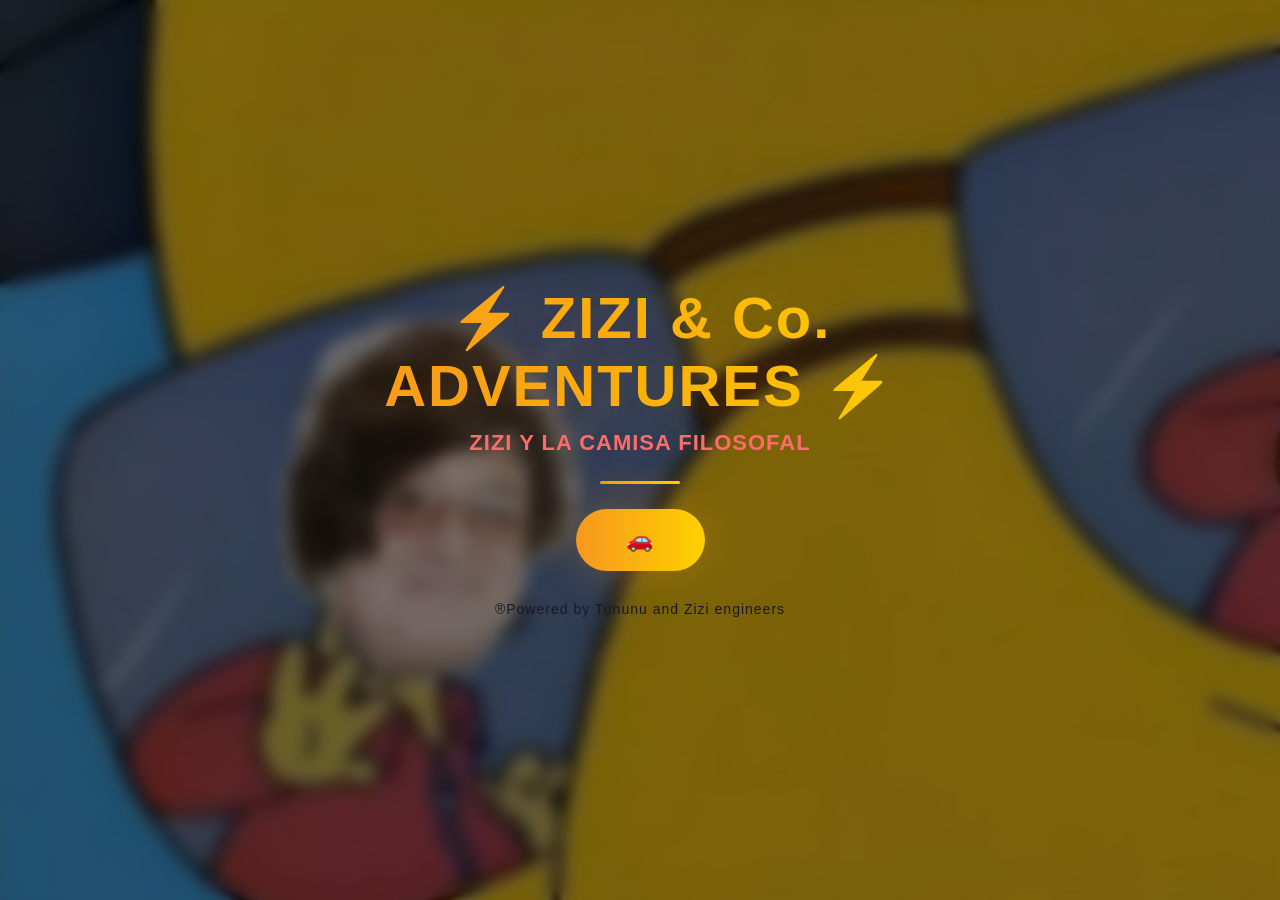
<file: index.html>
<!DOCTYPE html>
<html lang="es">
<head>
    <meta charset="UTF-8">
    <meta name="viewport" content="width=device-width, initial-scale=1.0">
    <title>Las Aventuras de Zizi</title>
    <link rel="stylesheet" href="style.css">
</head>
<body>
    <!-- PANTALLA DE PRESENTACIÓN -->
    <div id="presentation">
        <!-- === IMAGEN DE FONDO CON MOVIMIENTO (NUEVO) === -->
        <div id="fondoMovil"></div>

        <!-- === CONTENIDO (FIJO) === -->
        <div class="presentation-content">
            <h1 class="game-title">⚡ ZIZI & Co. ADVENTURES ⚡</h1>
            <p class="game-subtitle">
               <span class="highlight">ZIZI Y LA CAMISA FILOSOFAL</span>
            </p>
            <div class="divider"></div>
            <button id="startBtn" class="start-button">🚗</button>
            <p class="credits">®Powered by Tununu and Zizi engineers</p>
        </div>
    </div>

    <!-- El juego se cargará aquí -->
    <div id="gameContainer" style="display:none;"></div>

    <script>
        document.getElementById("startBtn").addEventListener("click", function() {
            document.getElementById("presentation").style.display = "none";
            document.getElementById("gameContainer").style.display = "block";
            loadGame();
        });

        function loadGame() {
            const iframe = document.createElement("iframe");
            iframe.src = "juego.html";
            iframe.style.width = "100%";
            iframe.style.height = "100vh";
            iframe.style.border = "none";
            iframe.style.position = "fixed";
            iframe.style.top = "0";
            iframe.style.left = "0";
            iframe.style.zIndex = "1000";
            document.getElementById("gameContainer").appendChild(iframe);
        }
    </script>
</body>
</html>
</file>
<file: style.css>
/* ============================================================ */
/* RESET Y FONDO GENERAL */
/* ============================================================ */
* {
    margin: 0;
    padding: 0;
    box-sizing: border-box;
}

body {
    background: #1a1a2e;
    display: flex;
    justify-content: center;
    align-items: center;
    min-height: 100vh;
    font-family: Arial, sans-serif;
}

/* ============================================================ */
/* ÁREA DEL JUEGO */
/* ============================================================ */
#gameArea {
    position: relative;
    width: 400px;
    height: 600px;
    background: #2d2d44;
    border: 3px solid #00ff88;
    border-radius: 10px;
    overflow: hidden;
    box-shadow: 0 0 30px rgba(0, 255, 136, 0.3);
}

/* ============================================================ */
/* AUTO DEL JUGADOR */
/* ============================================================ */
#car {
    position: absolute;
    width: 50px;
    height: 90px;
    background: #ff4444;
    bottom: 20px;
    left: 175px;
    border-radius: 8px 8px 4px 4px;
    box-shadow: 0 0 15px rgba(255, 68, 68, 0.5);
    z-index: 2;
    transition: left 0.05s;
}

/* Ventanas del auto */
#car::before {
    content: '';
    position: absolute;
    top: 15px;
    left: 10px;
    width: 30px;
    height: 25px;
    background: #88ccff;
    border-radius: 5px 5px 0 0;
    opacity: 0.7;
}

/* ============================================================ */
/* OBSTÁCULO (CORZUELA) */
/* ============================================================ */
#obstacle {
    position: absolute;
    width: 60px;
    height: 95px;
    background-image: url('corzuela.png');
    background-size: contain;
    background-position: center;
    background-repeat: no-repeat;
    top: -100px;
    left: 175px;
    border-radius: 0;
    box-shadow: none;
    z-index: 1;
}

/* ============================================================ */
/* PANTALLA DE GAME OVER (JUMPSACRE) */
/* ============================================================ */
#gameOverScreen {
    display: none;
    position: absolute;
    top: 0;
    left: 0;
    width: 100%;
    height: 100%;
    background: rgba(0, 0, 0, 0.85);
    z-index: 100;
    flex-direction: column;
    justify-content: center;
    align-items: center;
    animation: jumpscare 0.3s ease-out;
}

@keyframes jumpscare {
    0% {
        transform: scale(3);
        opacity: 0;
    }
    100% {
        transform: scale(1);
        opacity: 1;
    }
}

#faceImage {
    width: 300px;
    height: 300px;
    object-fit: cover;
    border-radius: 50%;
    border: 5px solid #ff0040;
    box-shadow: 0 0 60px rgba(255, 0, 64, 0.8);
    margin-bottom: 20px;
}

#gameOverText {
    color: #ff0040;
    font-size: 35px;
    font-weight: bold;
    text-shadow: 0 0 30px rgba(255, 0, 64, 0.8);
    letter-spacing: 3px;
    margin-bottom: 20px;
    animation: pulse 0.8s infinite alternate;
}

@keyframes pulse {
    0% { transform: scale(1); }
    100% { transform: scale(1.05); }
}

#restartBtn {
    padding: 12px 40px;
    font-size: 20px;
    font-weight: bold;
    background: #00ff88;
    color: #1a1a2e;
    border: none;
    border-radius: 30px;
    cursor: pointer;
    transition: all 0.3s;
    box-shadow: 0 0 20px rgba(0, 255, 136, 0.4);
}

#restartBtn:hover {
    transform: scale(1.1);
    box-shadow: 0 0 40px rgba(0, 255, 136, 0.8);
}

/* ============================================================ */
/* PANTALLA DE PRESENTACIÓN (CONTENEDOR PRINCIPAL) */
/* ============================================================ */
#presentation {
    position: fixed;
    top: 0;
    left: 0;
    width: 100%;
    height: 100vh;
    overflow: hidden;
    display: flex;
    justify-content: center;
    align-items: center;
    z-index: 9999;
    font-family: 'Arial', sans-serif;
}

/* ============================================================ */
/* IMAGEN DE FONDO CON DESPLAZAMIENTO COMPLETO (DERECHA → IZQUIERDA) */
/* ============================================================ */
#fondoMovil {
    position: absolute;
    top: 0;
    left: 0;
    width: 150%;  /* Un poco más ancha que la pantalla */
    height: 100%;
    background-image: url('ud-no-aprende.jpg');
    background-size: cover;
    background-repeat: no-repeat;
    /* === ANIMACIÓN === */
    animation: moverCarruselCompleto 20s ease-in-out infinite alternate;
    will-change: transform, background-position;
    z-index: 0;
}

@keyframes moverCarruselCompleto {
    0% {
        transform: translateX(0%);
        background-position: left center;   /* Empieza mostrando la izquierda */
    }
    50% {
        transform: translateX(-20%);
        background-position: center center;  /* Mitad del recorrido: centro */
    }
    100% {
        transform: translateX(-40%);
        background-position: right center;   /* Termina mostrando la derecha */
    }
}

/* === CAPA DE NIEBLA (DIFUMINADO) === */
#presentation::before {
    content: '';
    position: absolute;
    top: 0;
    left: 0;
    width: 100%;
    height: 100%;
    background: rgba(0, 0, 0, 0.5);
    backdrop-filter: blur(8px);
    -webkit-backdrop-filter: blur(8px);
    z-index: 1;
}

/* === CONTENIDO (FIJO) === */
.presentation-content {
    position: relative;
    z-index: 2;
    text-align: center;
    max-width: 700px;
    padding: 40px;
    animation: fadeInUp 1.5s ease-out;
}

@keyframes fadeInUp {
    0% {
        opacity: 0;
        transform: translateY(50px);
    }
    100% {
        opacity: 1;
        transform: translateY(0);
    }
}

.game-title {
    font-size: 58px;
    font-weight: 900;
    background: linear-gradient(90deg, #f7971e, #ffd200);
    -webkit-background-clip: text;
    -webkit-text-fill-color: transparent;
    text-shadow: 0 0 60px rgba(247, 151, 30, 0.3);
    margin-bottom: 10px;
    letter-spacing: 2px;
}

.game-subtitle {
    font-size: 22px;
    color: #b8b8d4;
    margin-bottom: 20px;
    letter-spacing: 1px;
}

.game-subtitle .highlight {
    color: #ff6b6b;
    font-weight: bold;
    -webkit-text-fill-color: #ff6b6b;
}

.divider {
    width: 80px;
    height: 3px;
    background: linear-gradient(90deg, #f7971e, #ffd200);
    margin: 25px auto;
    border-radius: 2px;
    box-shadow: 0 0 20px rgba(247, 151, 30, 0.4);
}

.start-button {
    padding: 18px 50px;
    font-size: 22px;
    font-weight: bold;
    color: #1a1a2e;
    background: linear-gradient(90deg, #f7971e, #ffd200);
    border: none;
    border-radius: 50px;
    cursor: pointer;
    transition: all 0.4s ease;
    box-shadow: 0 0 40px rgba(247, 151, 30, 0.3);
    letter-spacing: 2px;
}

.start-button:hover {
    transform: scale(1.08);
    box-shadow: 0 0 70px rgba(247, 151, 30, 0.6);
}

.start-button:active {
    transform: scale(0.95);
}

.credits {
    margin-top: 30px;
    color: #191925;
    font-size: 14px;
    letter-spacing: 1px;
}

/* ============================================================ */
/* CONTENEDOR DEL JUEGO (para el iframe) */
/* ============================================================ */
#gameContainer {
    position: fixed;
    top: 0;
    left: 0;
    width: 100%;
    height: 100vh;
    z-index: 1000;
    background: #1a1a2e;
}

/* ============================================================ */
/* CONTROLES TÁCTILES PARA MÓVILES */
/* ============================================================ */
#touchControls {
    position: absolute;
    bottom: 20px;
    left: 0;
    width: 100%;
    display: flex;
    justify-content: space-between;
    padding: 0 20px;
    z-index: 10;
    pointer-events: none;
}

.touch-btn {
    width: 70px;
    height: 70px;
    border-radius: 50%;
    background: rgba(255, 255, 255, 0.25);
    backdrop-filter: blur(5px);
    -webkit-backdrop-filter: blur(5px);
    border: 2px solid rgba(255, 255, 255, 0.5);
    color: white;
    font-size: 30px;
    display: flex;
    justify-content: center;
    align-items: center;
    pointer-events: auto;
    cursor: pointer;
    user-select: none;
    -webkit-user-select: none;
    touch-action: manipulation;
    box-shadow: 0 0 20px rgba(0, 0, 0, 0.3);
    transition: all 0.2s;
}

.touch-btn:active {
    transform: scale(0.85);
    background: rgba(255, 255, 255, 0.5);
    border-color: #00ff88;
    box-shadow: 0 0 30px rgba(0, 255, 136, 0.4);
}

/* Ocultar botones en PC (se ven con teclado) */
@media (min-width: 768px) {
    #touchControls {
        display: none;
    }
}

/* Mostrar botones en móviles */
@media (max-width: 767px) {
    #touchControls {
        display: flex;
    }
}

/* ============================================================ */
/* EFECTO DE VIBRACIÓN PARA EL JUMPSACRE */
/* ============================================================ */
@keyframes shake {
    0% { transform: translateX(0); }
    10% { transform: translateX(-15px); }
    20% { transform: translateX(15px); }
    30% { transform: translateX(-10px); }
    40% { transform: translateX(10px); }
    50% { transform: translateX(-5px); }
    60% { transform: translateX(5px); }
    70% { transform: translateX(-2px); }
    80% { transform: translateX(2px); }
    90% { transform: translateX(-1px); }
    100% { transform: translateX(0); }
}
</file>
